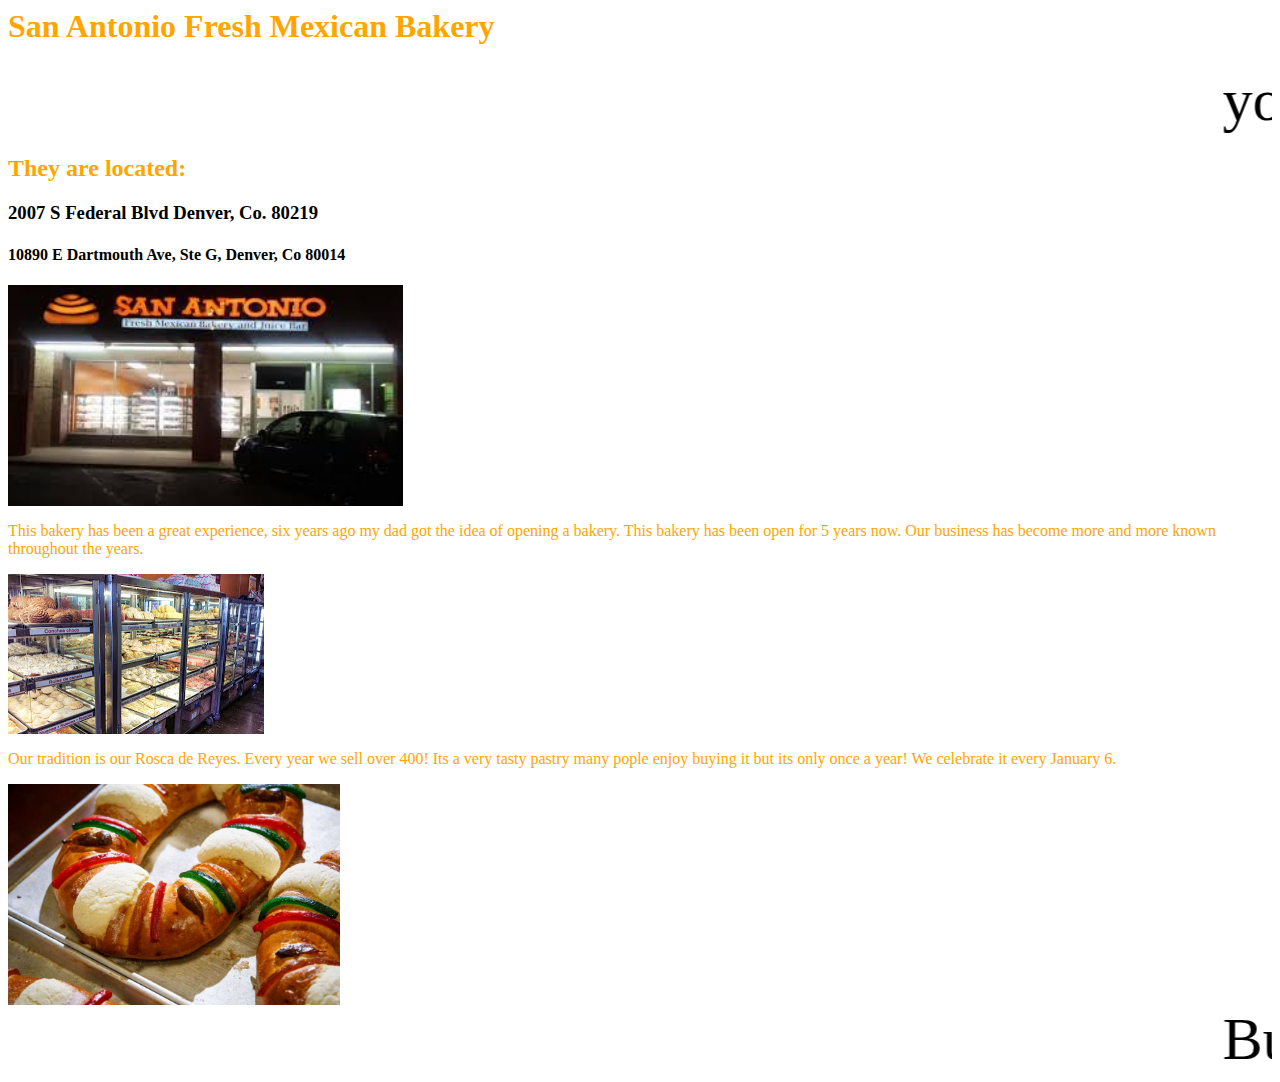
<file: index.html>
<html>
<head>
  <title> San Antonio Fresh Mexican Bakery </title>
  <link rel="stylesheet" type="text/css" href="style.css">
</head>
<body>
  <h1>San Antonio Fresh Mexican Bakery</h1>
  <marquee id="message"> you need to buy this <strong>TASTY</strong> bread <em> you wont regret it</em></marquee>
  <h2>They are located:</h2>
    <h3>
      2007 S Federal Blvd Denver, Co. 80219
    </h3>
    <h4>
      10890 E Dartmouth Ave, Ste G, Denver, Co 80014</h4>
  <img id="ousideimage" src="bakery.jpg">
  <p> This bakery has been a great experience, six years ago my dad got the idea of opening a bakery. This bakery has been open for 5 years now. Our business has become more and more known throughout the years. </p>
    <img id="inside" src="bakery2.jpg">
    <p> Our tradition is our Rosca de Reyes. Every year we sell over 400! Its a very tasty pastry many pople enjoy buying it but its only once a year! We celebrate it every January 6.</p>
    <img id="rosca" src="rosca.jpg">
    <marquee id="message"> Buy<strong> ROSCA DE REYES </strong> they are very tasty <em> that you wont regret it</em></marquee>
</body>
</html>
</file>
<file: style.css>
p{
  color: orange ;
}
#ousideimage{
  height: 25%;
  width: auto;
  margin: auto;
}
h1{
  color: orange ;
}
h2{
  color: orange ;
}
#message{
  -webkit-animation-name: message; /* Safari 4.0 - 8.0 */
  -webkit-animation-duration: 1s;
  animation-name: message;
  font-size: 60px;
  animation-duration: 1s;
  animation-iteration-count: infinite;
  -webkit-animation-iteration-count: infinite;
}
#rosca{
  height: 25%;
  width: auto;
  margin: auto;
}
</file>
